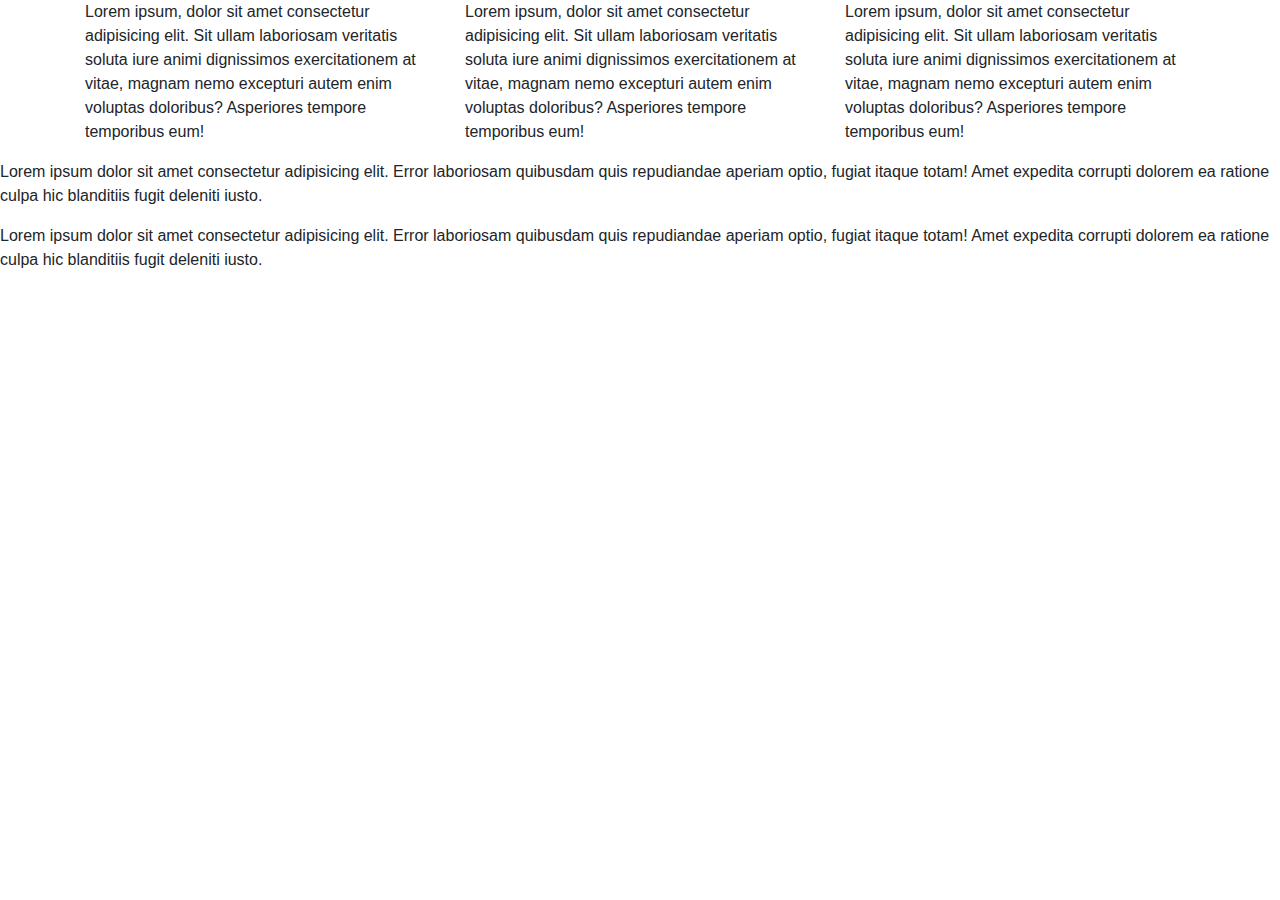
<file: index.html>
<!DOCTYPE html>
<html lang="en">
<head>
    <meta charset="UTF-8">
    <meta name="viewport" content="width=device-width, initial-scale=1.0">
    <title>Document</title>
    <link rel="stylesheet" href="css/bootstrap.css">
    <link rel="stylesheet" href="css/main.css">
</head>
<body>
    

<div class="container">
    <div class="row">
        <div class="col">
    <p>Lorem ipsum, dolor sit amet consectetur adipisicing elit. Sit
         ullam laboriosam veritatis soluta iure animi dignissimos 
         exercitationem at vitae, magnam nemo excepturi autem enim
         voluptas doloribus? Asperiores tempore temporibus eum!
    </p>
</div>
    <div class="col">
        <p>Lorem ipsum, dolor sit amet consectetur adipisicing elit. Sit
             ullam laboriosam veritatis soluta iure animi dignissimos 
             exercitationem at vitae, magnam nemo excepturi autem enim
             voluptas doloribus? Asperiores tempore temporibus eum!
        </p>
    </div>
        <div class="col">
            <p>Lorem ipsum, dolor sit amet consectetur adipisicing elit. Sit
                 ullam laboriosam veritatis soluta iure animi dignissimos 
                 exercitationem at vitae, magnam nemo excepturi autem enim
                 voluptas doloribus? Asperiores tempore temporibus eum!
            </p>
    </div>
        </div>  
    </div>
</div>
<div class="rol">
    <p>Lorem ipsum dolor sit amet consectetur adipisicing elit. Error 
        laboriosam quibusdam quis repudiandae aperiam optio, fugiat 
        itaque totam! Amet expedita corrupti dolorem ea ratione culpa
         hic blanditiis fugit deleniti iusto.
     </p>
    </div>
     <div class="rol">
        <p>Lorem ipsum dolor sit amet consectetur adipisicing elit. Error 
            laboriosam quibusdam quis repudiandae aperiam optio, fugiat 
            itaque totam! Amet expedita corrupti dolorem ea ratione culpa
             hic blanditiis fugit deleniti iusto.
        </p>
    </div>
    </div>
</div>


<script src="js/jQuery.min.js"></script>
<script src="js/bootstrap.js"></script>
<script src="js/src/popover.js"></script>
</body>
</html>
</file>
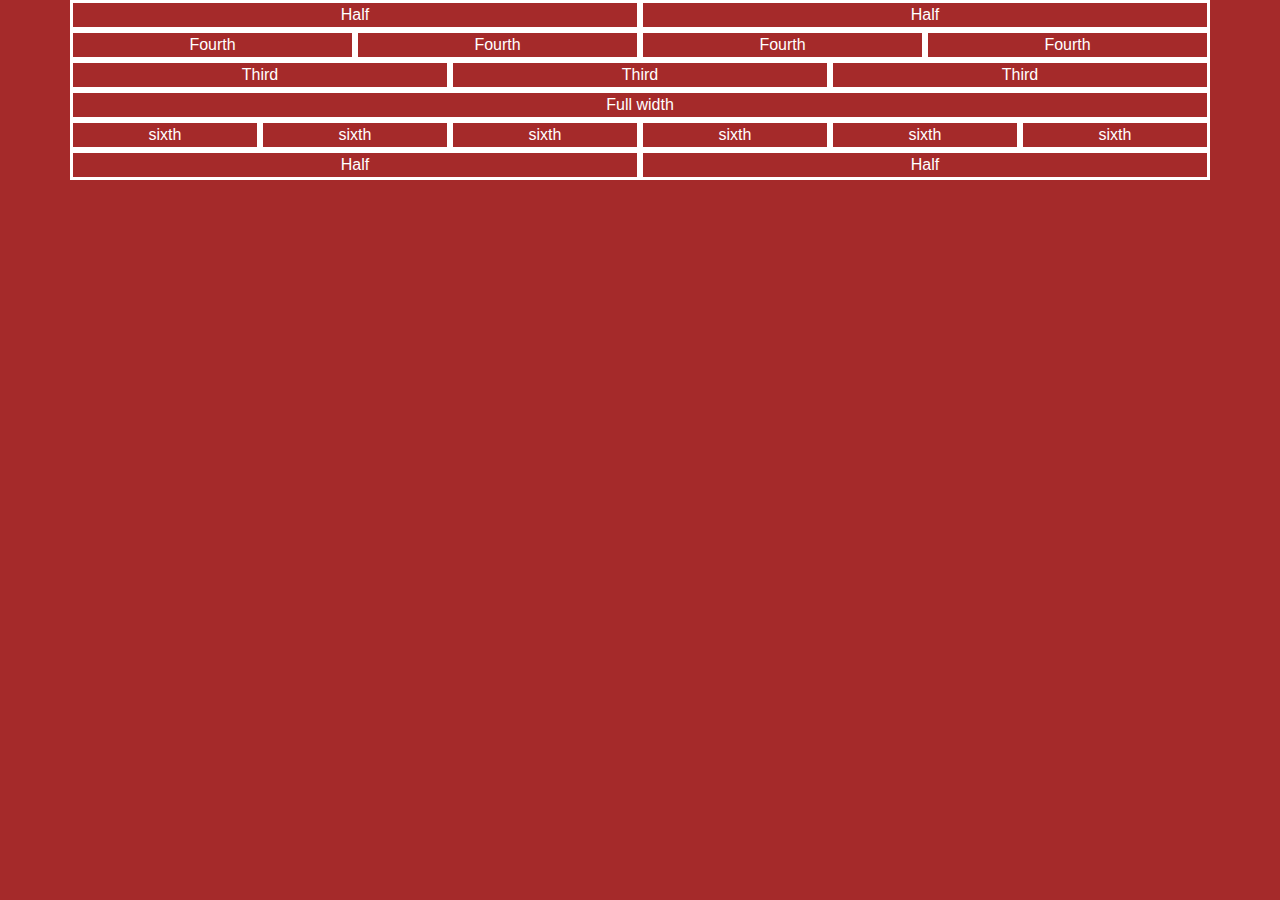
<file: index2.html>
<!DOCTYPE html>
<html lang="en">
<head>
    <meta charset="UTF-8">
    <meta name="viewport" content="width=device-width, initial-scale=1.0">
    <title>Document</title>
    <link rel="stylesheet" href="css/bootstrap.css">
    <link rel="stylesheet" href="css/main2.css">
</head>
<body>
    <div class="container body">
        <div class="row">
            <div class="col-md-6 b1"> Half</div>  
            <div class="col-md-6 b1"> Half</div>    
        </div>
        <div class="row">
            <div class="col-md-3 b1"> Fourth</div>  
            <div class="col-md-3 b1"> Fourth</div>  
            <div class="col-md-3 b1">Fourth</div> 
            <div class="col-md-3 b1"> Fourth</div>   
        </div>
        <div class="row">
            <div class="col-md-4 b1">Third</div>
            <div class="col-md-4 b1">Third</div>
            <div class="col-md-4 b1">Third</div>
        </div>
        <div class="row">
            <div class="col-md-12 b1">Full width</div>
        </div>
        <div class="row">
            <div class="col-md-2 b1">sixth</div>
            <div class="col-md-2 b1">sixth</div>
            <div class="col-md-2 b1">sixth</div>
            <div class="col-md-2 b1">sixth</div>
            <div class="col-md-2 b1">sixth</div>
            <div class="col-md-2 b1">sixth</div>
        </div>
        <div class="row">
            <div class="col-md-6 b1"> Half</div>  
            <div class="col-md-6 b1"> Half</div>    
        </div>
    </div>
</body>
</html>
</file>
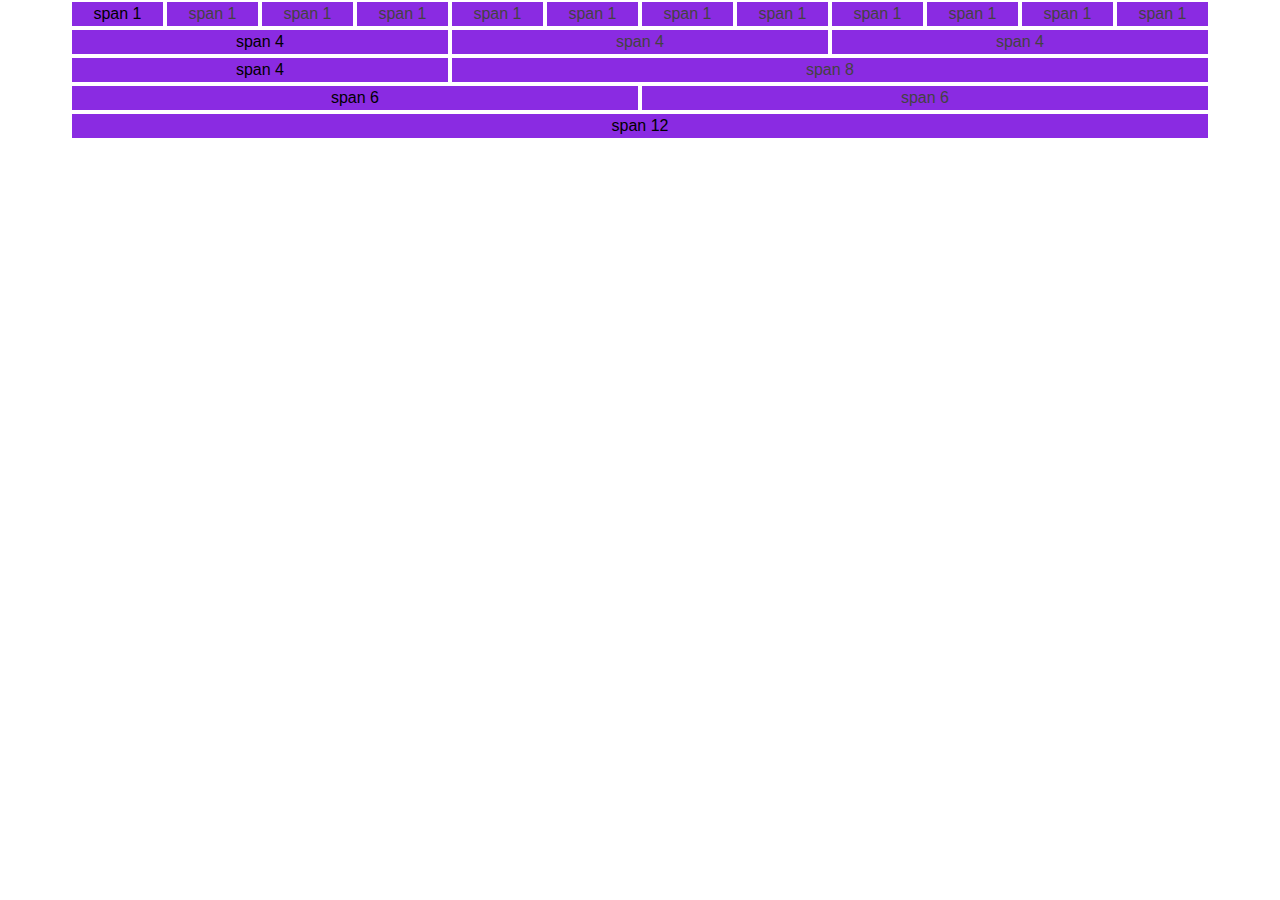
<file: index3.html>
<!DOCTYPE html>
<html lang="en">
<head>
    <meta charset="UTF-8">
    <meta name="viewport" content="width=device-width, initial-scale=1.0">
    <title>Document</title>
    <link rel="stylesheet" href="css/bootstrap.css">
    <link rel="stylesheet" href="css/main3.css">
</head>
<body>
   
    <div class="container">
        <div class="row">
            <div class="col-md-1 a1">span 1</div>
            <div class="col-md-1 b1">span 1</div>
            <div class="col-md-1 b1">span 1</div>
            <div class="col-md-1 b1">span 1</div>
            <div class="col-md-1 b1">span 1</div>
            <div class="col-md-1 b1">span 1</div>
            <div class="col-md-1 b1">span 1</div>
            <div class="col-md-1 b1">span 1</div>
            <div class="col-md-1 b1">span 1</div>
            <div class="col-md-1 b1">span 1</div>
            <div class="col-md-1 b1">span 1</div>
            <div class="col-md-1 b1">span 1</div>
        </div>
        <div class="row">
            <div class="col-md-4 a1">span 4</div>
            <div class="col-md-4 b1">span 4</div>
            <div class="col-md-4 b1">span 4</div>
        </div>
        <div class="row">
            <div class="col-md-4 a1">span 4</div>
            <div class="col-md-8 b1">span 8</div>
        </div>
        <div class="row">
            <div class="col-md-6 a1">span 6</div>
            <div class="col-md-6 b1">span 6</div>
        </div>
        <div class="row">
            <div class="col-md-12 a1">span 12</div>
        </div>
    </div>

</body>
</html>
</file>
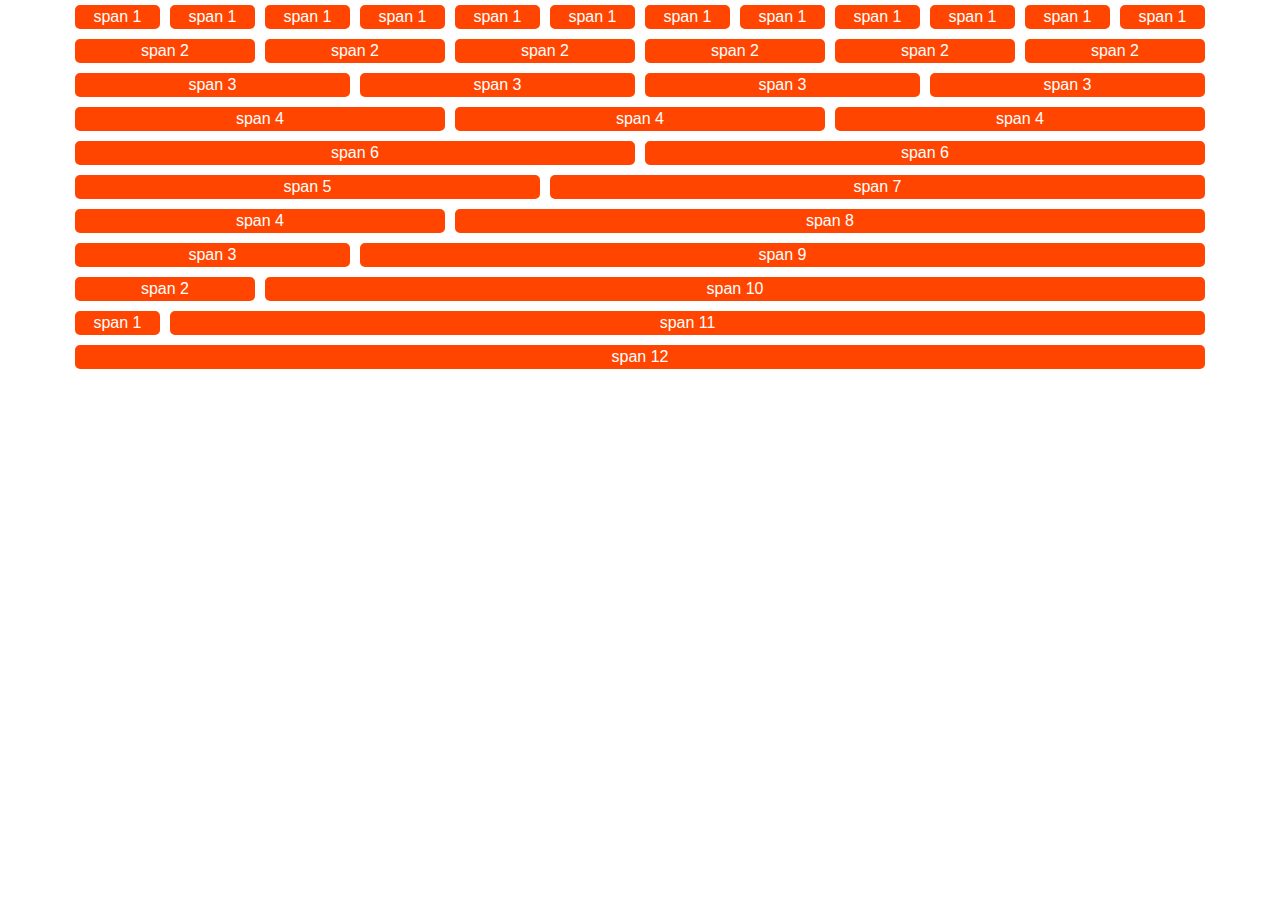
<file: index4.html>
<!DOCTYPE html>
<html lang="en">
<head>
    <meta charset="UTF-8">
    <meta name="viewport" content="width=device-width, initial-scale=1.0">
    <title>Document</title>
    <link rel="stylesheet" href="css/bootstrap.css">
    <link rel="stylesheet" href="css/main4.css">
</head>
<body>
    
<div class="container">
    <div class="row">
        <div class="col-md-1 b1">span 1</div>
        <div class="col-md-1 b1">span 1</div>
        <div class="col-md-1 b1">span 1</div>
        <div class="col-md-1 b1">span 1</div>
        <div class="col-md-1 b1">span 1</div>
        <div class="col-md-1 b1">span 1</div>
        <div class="col-md-1 b1">span 1</div>
        <div class="col-md-1 b1">span 1</div>
        <div class="col-md-1 b1">span 1</div>
        <div class="col-md-1 b1">span 1</div>
        <div class="col-md-1 b1">span 1</div>
        <div class="col-md-1 b1">span 1</div>
    </div>
    <div class="row">
        <div class="col-md-2 b1">span 2</div>
        <div class="col-md-2 b1">span 2</div>
        <div class="col-md-2 b1">span 2</div>
        <div class="col-md-2 b1">span 2</div>
        <div class="col-md-2 b1">span 2</div>
        <div class="col-md-2 b1">span 2</div>
    </div>
    <div class="row">
        <div class="col-md-3 b1">span 3</div>
        <div class="col-md-3 b1">span 3</div>
        <div class="col-md-3 b1">span 3</div>
        <div class="col-md-3 b1">span 3</div>
    </div>
    <div class="row">
        <div class="col-md-4 b1">span 4</div>
        <div class="col-md-4 b1">span 4</div>
        <div class="col-md-4 b1">span 4</div>
    </div>
    <div class="row">
        <div class="col-md-6 b1">span 6</div>
        <div class="col-md-6 b1">span 6</div>
    </div>
    <div class="row">
        <div class="col-md-5 b1">span 5</div>
        <div class="col-md-7 b1">span 7</div>
    </div>
    <div class="row">
        <div class="col-md-4 b1">span 4</div>
        <div class="col-md-8 b1">span 8</div>
    </div>
    <div class="row">
        <div class="col-md-3 b1">span 3</div>
        <div class="col-md-9 b1">span 9</div>
    </div>
    <div class="row">
        <div class="col-md-2 b1">span 2</div>
        <div class="col-md-10 b1">span 10</div>
    </div>
    <div class="row">
        <div class="col-md-1 b1">span 1</div>
        <div class="col-md-11 b1">span 11</div>
    </div>
    <div class="row">
        <div class="col-md-12 b1">span 12</div>
    </div>
</div>

</body>
</html>
</file>
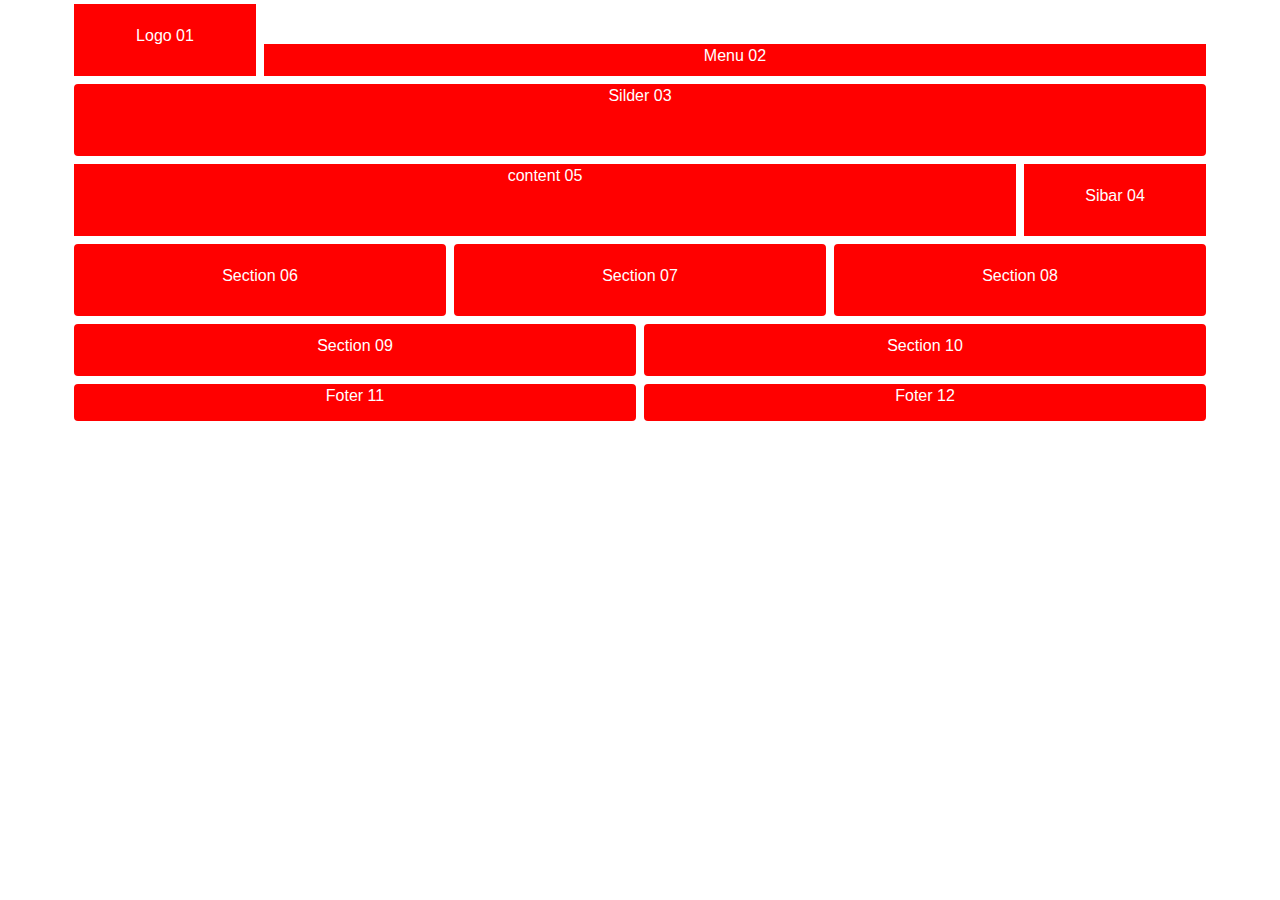
<file: index5.html>
<!DOCTYPE html>
<html lang="en">
<head>
    <meta charset="UTF-8">
    <meta name="viewport" content="width=device-width, initial-scale=1.0">
    <title>Document</title>
    <link rel="stylesheet" href="css/bootstrap.css">
    <link rel="stylesheet" href="css/main5.css">
</head>
<body>
    
<div class="container">
    <div class="row">
        <div class="col-md-2 a1">Logo 01</div>
        <div class="col-md-10 a2">Menu 02</div>
    </div>
    <div class="row">
        <div class="col-md-12 a3">Silder 03</div>
    </div>
    <div class="row">
        <div class="col-md-10 ab">content 05</div>
        <div class="col-md-2 a1">Sibar 04</div>
    </div>
    <div class="row">
        <div class="col-md-4 a6">Section 06</div>
        <div class="col-md-4 a6">Section 07</div>
        <div class="col-md-4 a6">Section 08</div>
    </div>
    <div class="row">
        <div class="col-md-6 a9">Section 09</div>
        <div class="col-md-6 a9">Section 10</div>
    </div>
    <div class="row">
        <div class="col-md-6 a11">Foter 11</div>
        <div class="col-md-6 a11">Foter 12</div>
    </div>
</div>

</body>
</html>
</file>
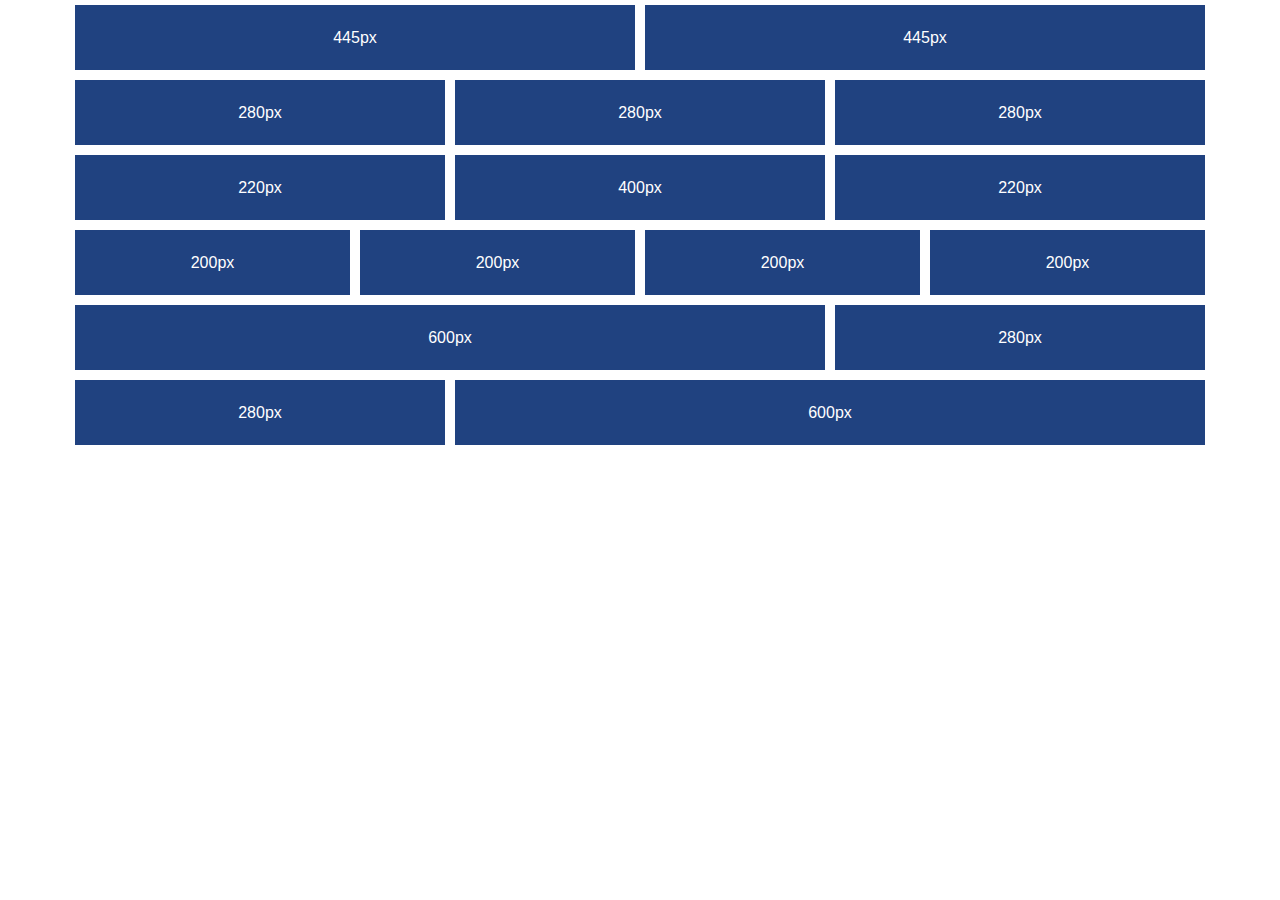
<file: index6.html>
<!DOCTYPE html>
<html lang="en">
<head>
    <meta charset="UTF-8">
    <meta name="viewport" content="width=device-width, initial-scale=1.0">
    <title>Document</title>
    <link rel="stylesheet" href="css/bootstrap.css">
    <link rel="stylesheet" href="css/main6.css">
</head>
<body>
    
<div class="container">
    <div class="row">
        <div class="col-md-6 b1">445px</div>
        <div class="col-md-6 b1">445px</div>
    </div>
    <div class="row">
        <div class="col-md-4 b1">280px</div>
        <div class="col-md-4 b1">280px</div>
        <div class="col-md-4 b1">280px</div>
    </div>
    <div class="row">
        <div class="col-md-4 b1">220px</div>
        <div class="col-md-4 b1">400px</div>
        <div class="col-md-4 b1">220px</div>
    </div>
    <div class="row">
        <div class="col-md-3 b1">200px</div>
        <div class="col-md-3 b1">200px</div>
        <div class="col-md-3 b1">200px</div>
        <div class="col-md-3 b1">200px</div>
    </div>
    <div class="row">
        <div class="col-md-8 b1">600px</div>
        <div class="col-md-4 b1">280px</div>
    </div>
    <div class="row">
        <div class="col-md-4 b1">280px</div>
        <div class="col-md-8 b1">600px</div>
    </div>
</div>

</body>
</html>
</file>
<file: css/main.css>
.matn{
    color: red !important;
}
</file>
<file: css/main2.css>
body{
    background-color: brown !important;
}
.b1{
    background-color: rgb(201,85,85,);
    color: white;
    border: 3px solid white;
    text-align: center;
}
</file>
<file: css/main3.css>
.a1{
    background-color: blueviolet;
    border: 2px solid white;
    color: black;
    text-align: center;
}
.b1{
    background-color: blueviolet;
    border: 2px solid white;
    color: rgb(68, 66, 66);
    text-align: center;
}
</file>
<file: css/main4.css>
.b1{
    background-color: orangered;
    border: 5px solid white;
    color: white;
    border-radius: 10px;
    text-align: center;
}
</file>
<file: css/main5.css>
.a1{
    height: 80px;
    background-color: red;
    border: 4px solid white;
    color: white;
    text-align: center;
    border-radius: 2px;
    padding: 20px;
}
.a2{
    height: 40px;
    background-color: red;
    border: 4px solid white;
    color: white;
    text-align: center;
    border-radius: 2px;
    margin-top: 40px;
}
.a3{
    height: 80px;
    background-color: red;
    border: 4px solid white;
    color: white;
    text-align: center;
    border-radius: 8px;
}
.ab{
    height: 80px;
    background-color: red;
    border: 4px solid white;
    color: white;
    text-align: center;
    border-radius: 2px;
}
.a6{
    height: 80px;
    background-color: red;
    border: 4px solid white;
    color: white;
    text-align: center;
    border-radius: 8px;
    padding: 20px;
}
.a9{
    height: 60px;
    background-color: red;
    border: 4px solid white;
    color: white;
    text-align: center;
    border-radius: 8px;
    padding: 10px;
}
.a11{
    height: 45px;
    background-color: red;
    border: 4px solid white;
    color: white;
    text-align: center;
    border-radius: 8px;
}
</file>
<file: css/main6.css>
.b1{
    background-color: rgb(32, 66, 128);
    color: white;
    border: 5px solid white;
    text-align: center;
    line-height: 65px;
}
</file>
